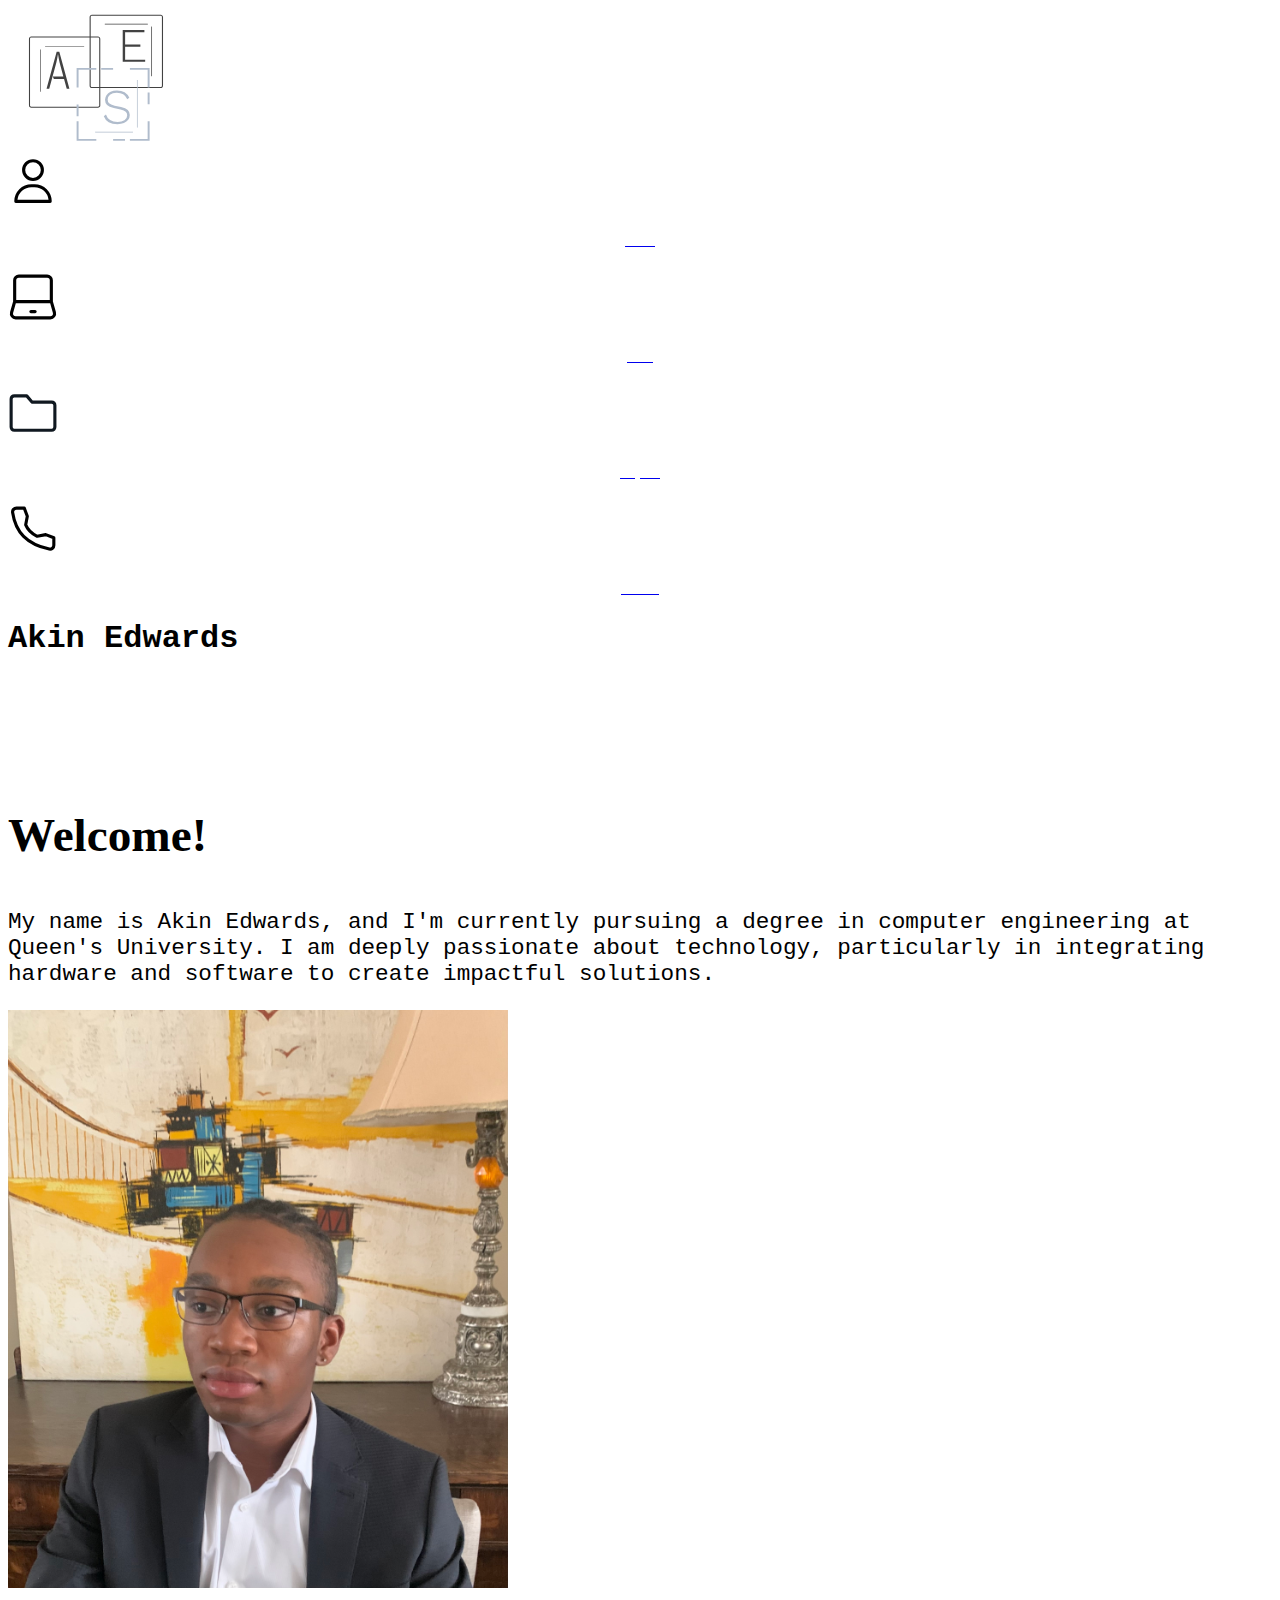
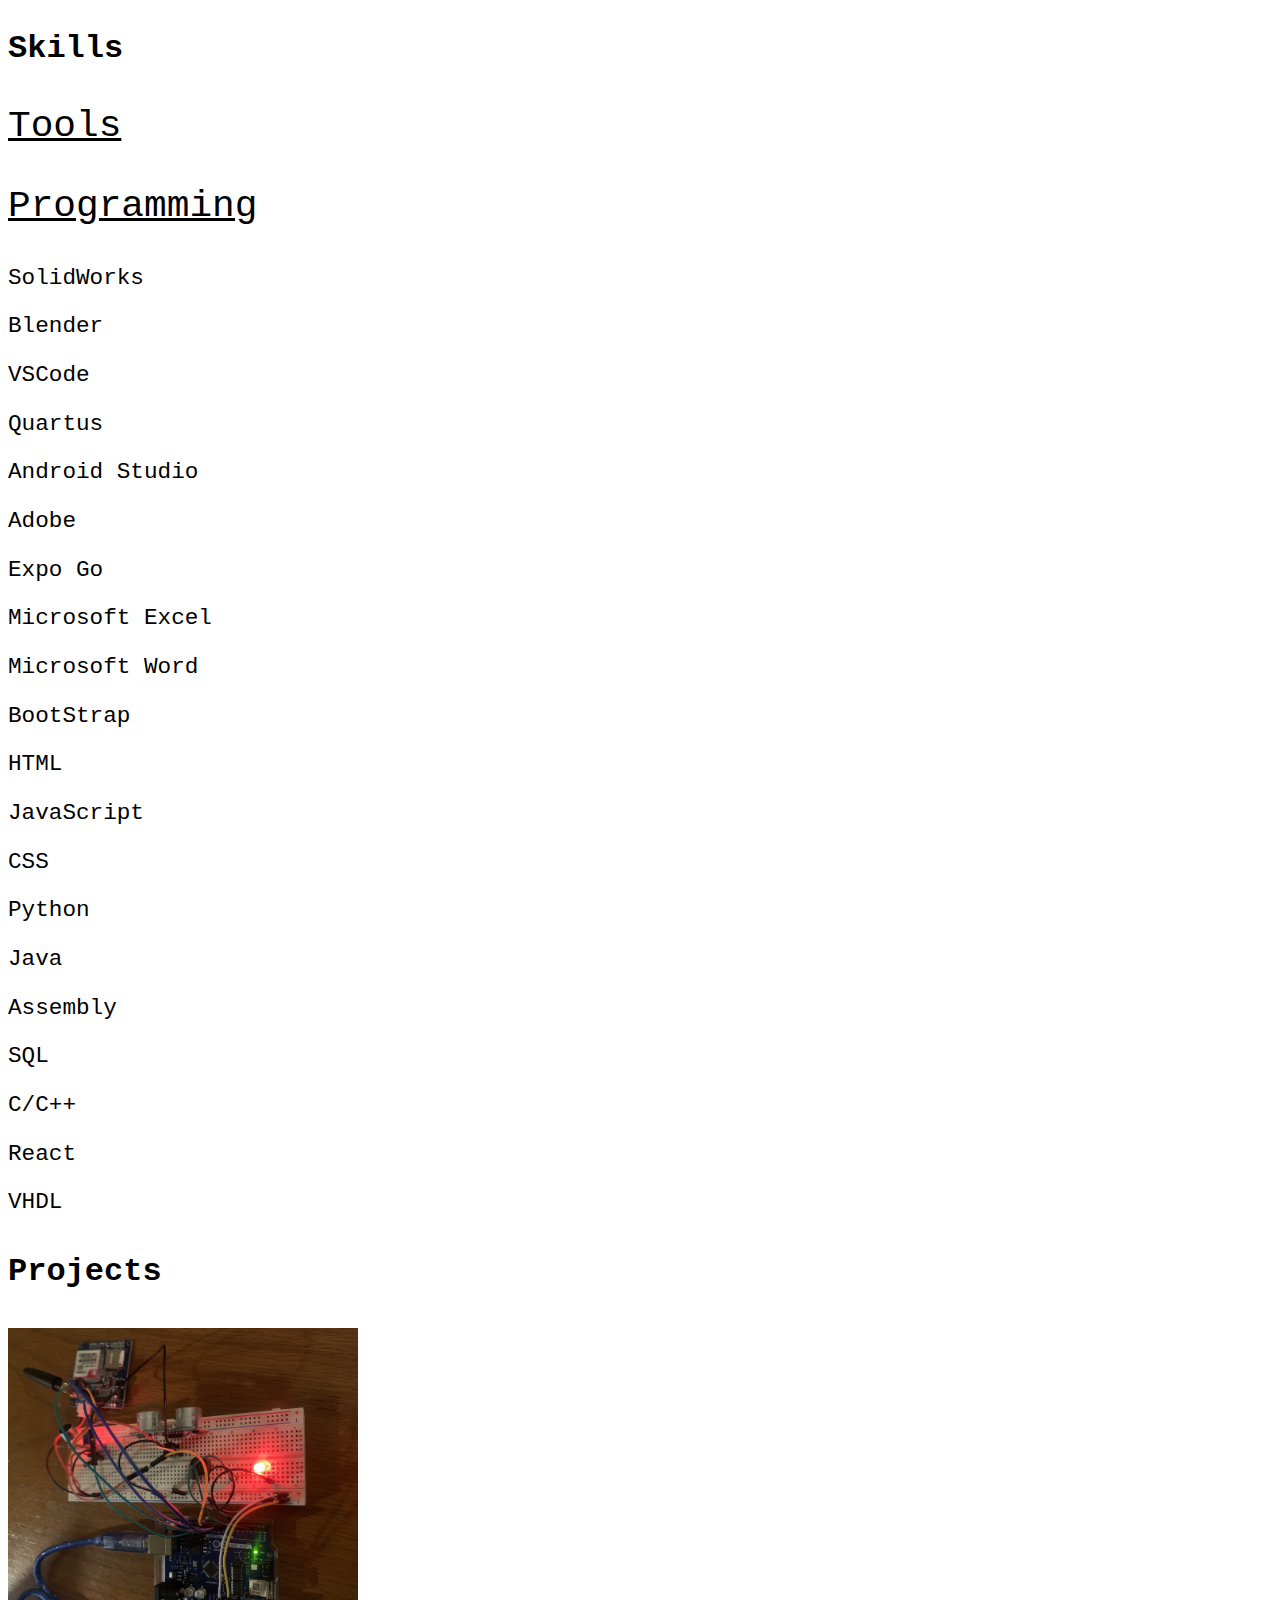
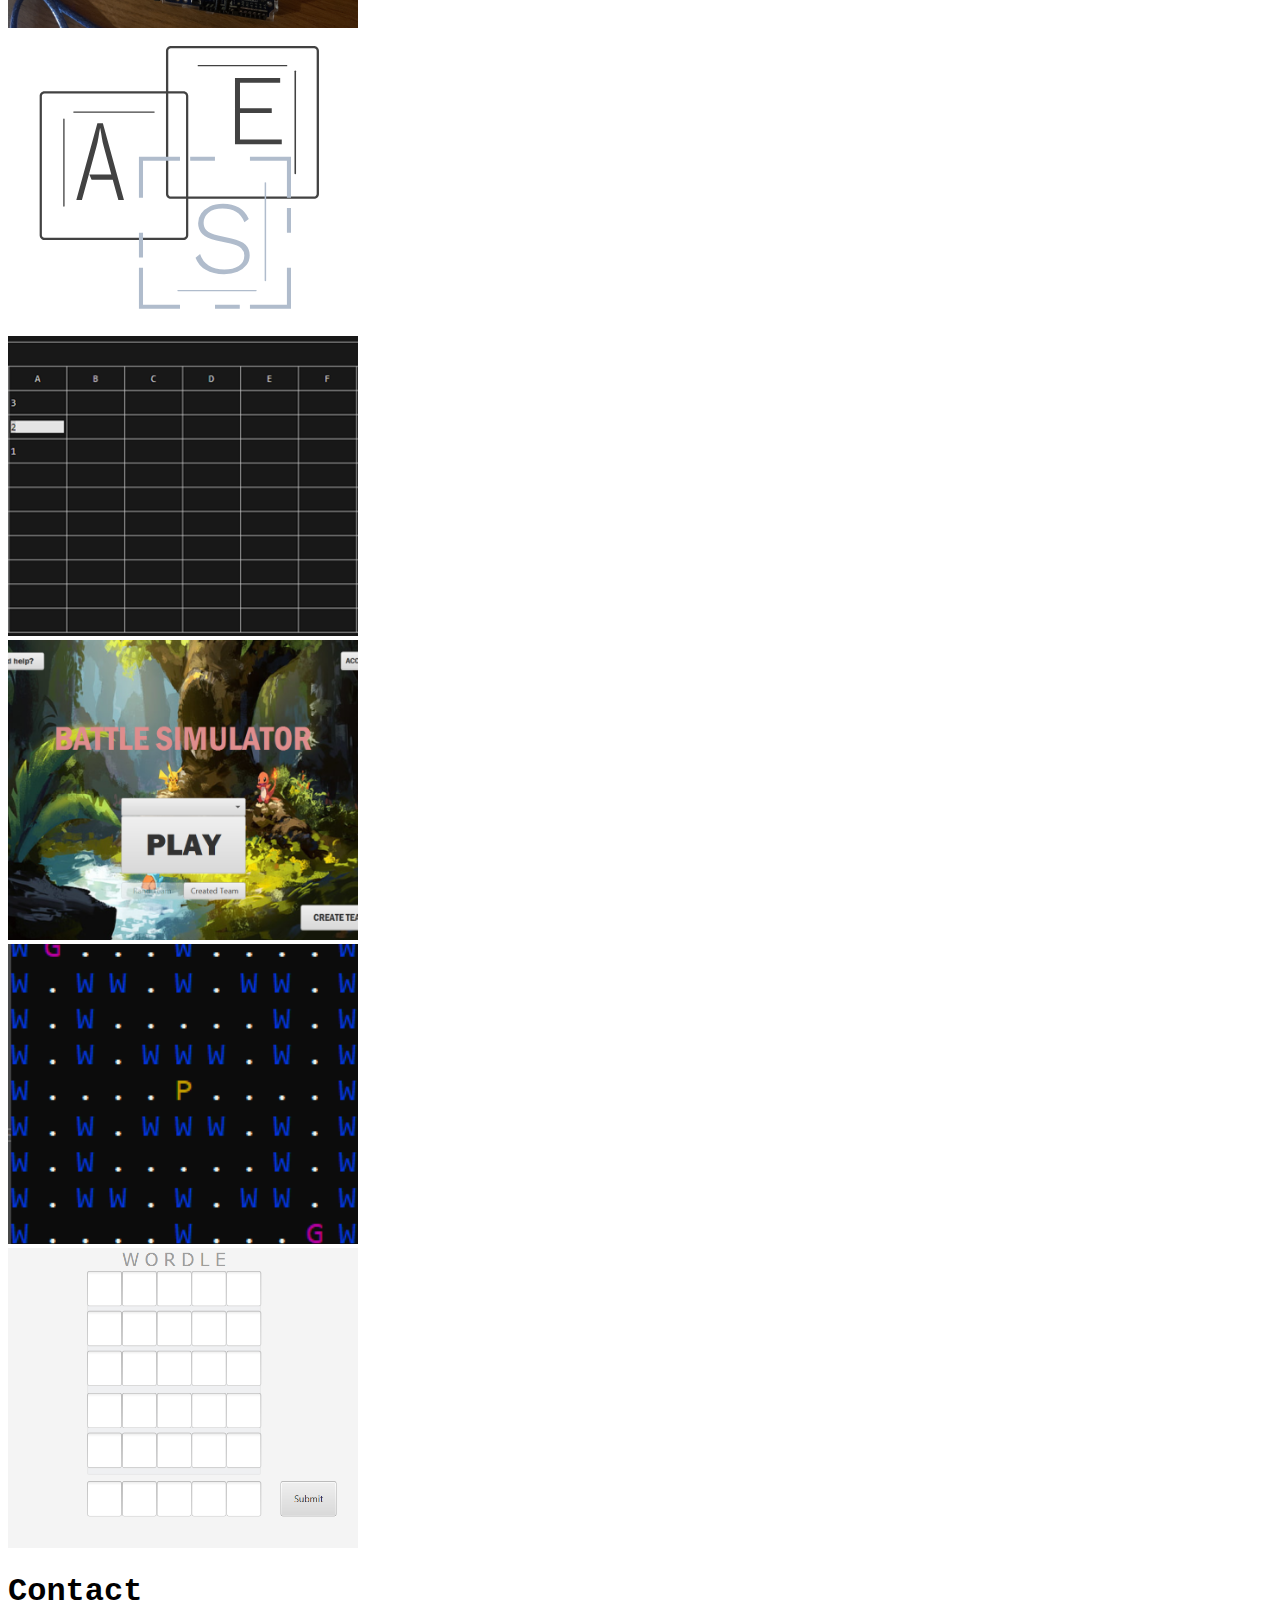
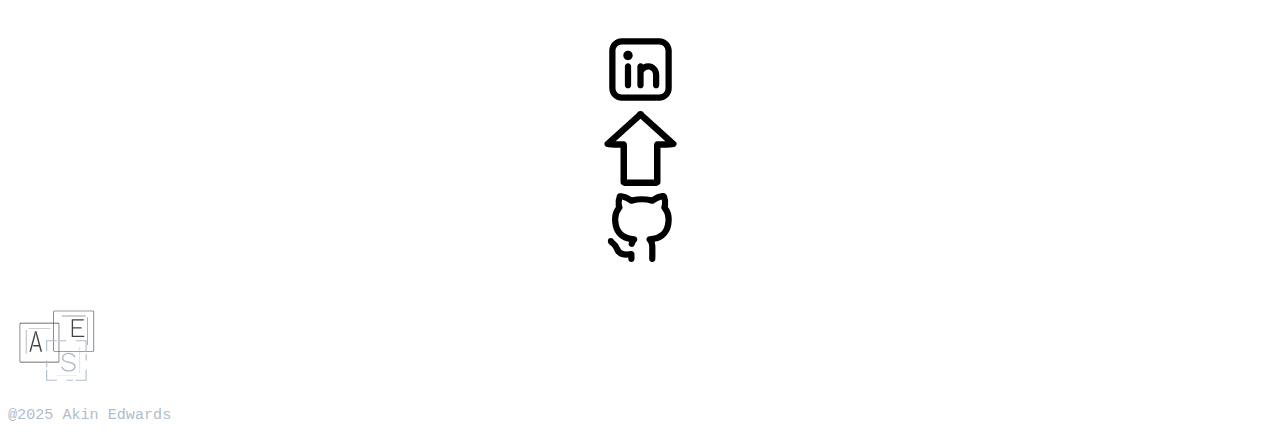
<file: index.html>
<!DOCTYPE html>
<html lang= "en">

<!-- H-->
<head>
    <meta charset = "UTF-8">
    <meta http-equiv = "X-UA-Compatible" content = "IE.edge">
    <meta name = "viewport" content = "width = device - width, initial-scale=1.0">
    <title>Akin Edwards</title>
    <link rel="icon" type ="image/x-ixon" href="images/Logo3.svg">
    <link href="https://cdn.jsdelivr.net/npm/bootstrap@5.3.2/dist/css/bootstrap.min.css" rel="stylesheet" integrity="sha384-T3c6CoIi6uLrA9TneNEoa7RxnatzjcDSCmG1MXxSR1GAsXEV/Dwwykc2MPK8M2HN" crossorigin="anonymous">

    <link href="style.css" rel="stylesheet">
</head>
<body class>

    <nav class = "navbar bg-transparent  ">

        <div class = "container   ">
             
            <div class = " row center-logo    ">
                <div class = "col-12   ">
                    <img src="images/Logo3.svg" class ="r" width="180">
                </div>
            </div>
        
            <div class = "row gx-5 fadeBar rounded   ">

                <div class = "col-3 ">

                    <a class = "nav-item nav-link active rounded align-center" href="#aboutMe" >  

                        <img src = "images/4092564_profile_about_mobile ui_user_icon.svg" class="imgFade rounded w-auto" height = "50" alt="">
                        <h6 class = "fadeText rounded">[About]</h6>

                    </a>

                </div>

                <div class = "col-3">
                    
                    <a class = "nav-item nav-link active rounded align-center" href="#skills" >  

                        <img src = "images/9042462_laptop_icon.svg" class="imgFade rounded w-auto"  height = "50" alt="">
                        <h6 class = "fadeText rounded">[Skills]</h6>

                    </a>

                </div>
                
                <div class = "col-3">

                    <a class = "nav-item nav-link active rounded align-center " href="#projects" >  

                        <img src = "images/3643773_fold_folder_archive_archives_document_icon.svg" class="imgFade rounded w-auto"  height = "50" alt="">
                        <h6 class = "fadeText rounded">[Projects]</h6>

                    </a>

                </div>

                <div class = "col-3">

                    <a class = "nav-item nav-link active rounded align-center " href="#contact" >  

                        <img src = "images/9042869_phone_icon.svg" class="imgFade rounded w-auto" height = "50" alt="">
                        <h6 class = "fadeText rounded">[Contact]</h6>

                    </a>

                </div>

            </div>
        
        </div>
    </nav>
    <div class = "container-flex box ">

        <div class = "container justify-content-center">

            <div class ="row ">

                <div class = "col-12 rounded border border-black border-3 ">

                    <h1 class="text-center display-1 name" id="aboutMe">Akin Edwards</h1>
                
                </div>
                
            </div>
        
            <div class ="row spacing small-spacing " >

                <div class = "col-12 col-lg-6 align-middle center-message" >

                    <div class = "container fort" ;>

                        <h3 class = "text-center headings h3 " >Welcome!</h3>

                        <p class = "text-center default lead">
                            My name is Akin Edwards, and I'm currently pursuing a degree in computer engineering at Queen's University.
                            I am deeply passionate about technology, particularly in integrating hardware and software to create impactful solutions. 
                    
                        </p>

                    </div>
                </div>
                <div class = "col-12 col-lg-6 align-middle">
                    <div>
                        <img src = "images/AkinPicture.jpg" class = "img-fluid h-auto rounded border border-black border-3  " width = "500" ;>
                    </div>
                    
                </div>
                
                
            </div>

        </div>
    </div>

    <div class = "box container spacing">

        <div class ="row align-middle">
            
            <div class = "col-12 rounded border border-black border-3 ">
                <h1 class="text-center display-1 name" id="skills"> Skills</h1>
            </div>

        </div>
        <div class = "row spacing">
          
            <div class = "col-6 text-center ">

                <h3 class = "listHeading"> <u>Tools</u>  </h3>
                
            </div>
            <div class = "col-6 text-center ">

                <h3 class = "listHeading"><u> Programming</u> </h3>
            
            </div>

            <div class = "row  ">   

                <div class = "col-3 ">

                    <P class= "default text-center">SolidWorks</P>
                    <P class= "default text-center">Blender</P>
                    <P class= "default text-center">VSCode</P>
                    <P class= "default text-center">Quartus </P>
                    <P class= "default text-center"> Android Studio </P>

                </div>

                <div class = "col-3">

                    <P class= "default text-center"> Adobe </P>
                    <P class= "default text-center"> Expo Go </P>
                    <P class= "default text-center"> Microsoft Excel </P>
                    <P class= "default text-center"> Microsoft Word</P>
                    <P class= "default text-center"> BootStrap </P>

                </div>

                <div class = "col-3">

                    <P class= "default text-center">HTML </P>
                    <P class= "default text-center">JavaScript </P>
                    <P class= "default text-center">CSS </P>
                    <P class= "default text-center">Python </P>
                    <P class= "default text-center">Java </P>

                </div>

                <div class = "col-3">

                    <P class= "default text-center"> Assembly </P>
                    <P class= "default text-center"> SQL </P>
                    <P class= "default text-center"> C/C++ </P>
                    <P class= "default text-center">  React </P>
                    <P class= "default text-center">VHDL </P>

                </div>
        
            </div> 
            

        </div>
     
    </div>


    <div class = " container box spacing ">
        <div class ="row" >

            <div class = "col-12 rounded border border-black border-3 ">

                <h1 class="text-center display-1 name" id="projects">Projects</h1>
            
            </div>
            
        </div>


        <div class = "row spacing ">
            <div class = "col-md-6 col-xl-4 text-center gy-3 project-container">
                <a class=""> 
                    <div class = "relative" >

                        <img src="images/SecuritySys.JPG" class = "project-img border-3 border rounded ">
                    
                        <h2 class = "overlay-textW absolute border border-3 rounded  " > Security System</h2>

                    </div>
                </a>
            </div>
            <div class = "col-md-6 col-xl-4 text-center gy-3 project-container">
                <a class="" href="https://github.com/WoleEdwards/Portfolio-Website"> 
                    <div class = "relative" >

                        <img src="images/Logo3.svg" class = "project-img border-3 border rounded ">
                    
                        <h2 class = "overlay-textB absolute border border-3 rounded border-black" > Website</h2>

                    </div>
                </a>
            </div>
            <div class = "col-md-6 col-xl-4 text-center gy-3 project-container">
                <a class=""> 
                    <div class = "relative" >

                        <img src="images/SpreadsheetImg.png" class = "project-img border-3 border rounded ">
                    
                        <h2 class = "overlay-textW absolute border border-3 rounded " > SpreadSheet</h2>

                    </div>
                </a>
            </div>

        

        
            <div class = "col-md-6 col-xl-4 text-center gy-3 project-container">
                <a class="" href="https://github.com/WoleEdwards/Battle-Simulator"> 
                    <div class = "relative" >

                        <img src="images/BattleSimlatorImg.png" class = "project-img border-3 border rounded ">
                    
                        <h2 class = "overlay-textB absolute border border-3 rounded border-black " > Battle Simulator</h2>

                    </div>
                </a>
            </div>

           <div class = "col-md-6 col-xl-4 text-center gy-3 project-container">
                <a class="" href="https://github.com/WoleEdwards/Pacman-Project"> 
                    <div class = "relative" >

                        <img src="images/Pacman.png" class = "project-img border-3 border rounded ">
                    
                        <h2 class = "overlay-textW absolute border border-3 rounded  " > Pac-Man</h2>

                    </div>
                </a>
            </div>
            <div class = "col-md-6 col-xl-4 text-center gy-3 project-container">
                <a class="" href="https://github.com/WoleEdwards/Wordle"> 
                    <div class = "relative" >

                        <img src="images/WordleImg.png" class = "project-img border-3 border rounded ">
                         
                        <h2 class = "overlay-textB absolute border border-3 rounded border-black" > Wordle Replica</h2>

                    </div>
                </a>
            </div>
          
        </div>
        


     

    </div>
   
        <div class = "container mt-3">
            <div class ="row">
                

                <div class = "col-12 box rounded border border-black border-3">
                    <h1 class="text-center display-1 name" id = "contact">Contact</h1>
                </div>

                <div class = "col-4 mt-5 align-center">
                    <a class = " active" href="https://www.linkedin.com/in/akin-edwards-339809286/" >  

                        <img src = "images/linked-svgrepo-com.svg" class="imgFade w-auto"  height = "75" alt="">

                    </a>
                </div>

                <div class = "col-4 mt-5 align-center">
                    <a class = "active" href="" >  
                        <img src = "images/up-arrow-hand-drawn-outline-svgrepo-com.svg" class="imgFade w-auto" height = "75" alt="">

                    </a>
                </div>

                <div class = "col-4 mt-5 align-center">
                    <a class = " active " href = "https://www.github.com/WoleEdwards/" >  
                        <img src = "images/github.svg" class="imgFade w-auto"  height = "75" alt="" >

                    </a>
                </div>

                
                
            </div>
        

        </div>

        <script src="https://cdn.jsdelivr.net/npm/bootstrap@5.3.2/dist/js/bootstrap.bundle.min.js" integrity="sha384-C6RzsynM9kWDrMNeT87bh95OGNyZPhcTNXj1NW7RuBCsyN/o0jlpcV8Qyq46cDfL" crossorigin="anonymous"></script>
        <script src="https://cdn.jsdelivr.net/npm/popper.js@1.16.1/dist/umd/popper.min.js"></script>
        <script src="https://cdn.jsdelivr.net/npm/bootstrap@4.6.1/dist/js/bootstrap.bundle.min.js"></script>

        <footer class = "bg-light">
            <div class = "container spacing">
                <div class = "row d-flex ">

                    <div class = "col-12 d-flex justify-content-center" style = "margin-top:10px">
                        <img src="images/Logo3.svg" class ="r" width="100">
                    </div>
                </div>

                <div class = "row d-flex ">
                    <div class="col-12">
                       <p class= "text-center foot-text"> @2025 Akin Edwards</p>
                    </div>
                </div>

            </div>
        </footer>
    
</body>
</html>
</file>
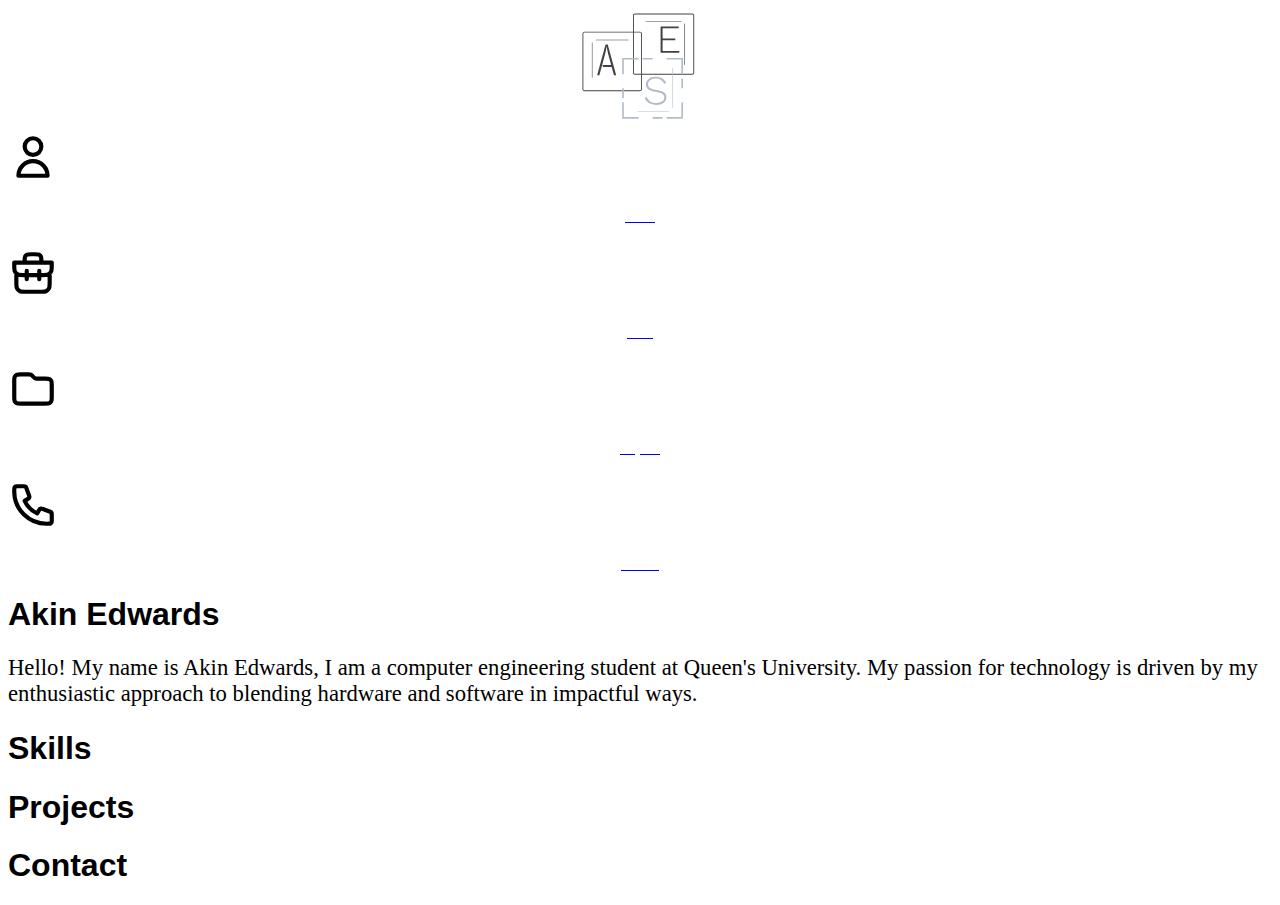
<file: Portfolio Website/index.html>
<!DOCTYPE html>
<html lang= "en">
<head>
    <meta charset = "UTF-8">
    <meta http-equiv = "X-UA-Compatible" content = "IE.edge">
    <meta name = "viewport" content = "width = device - width, initial-scale=1.0">
    <title>Akin Edwards</title>
    <link href="https://cdn.jsdelivr.net/npm/bootstrap@5.3.2/dist/css/bootstrap.min.css" rel="stylesheet" integrity="sha384-T3c6CoIi6uLrA9TneNEoa7RxnatzjcDSCmG1MXxSR1GAsXEV/Dwwykc2MPK8M2HN" crossorigin="anonymous">

    <link href="style.css" rel="stylesheet">
</head>
<body class>
    <script src="https://cdn.jsdelivr.net/npm/bootstrap@5.3.2/dist/js/bootstrap.bundle.min.js" integrity="sha384-C6RzsynM9kWDrMNeT87bh95OGNyZPhcTNXj1NW7RuBCsyN/o0jlpcV8Qyq46cDfL" crossorigin="anonymous"></script>
    <div class = "container-xxl">
        
        <nav class = "navbar sticky-top bg-transparent rounded ">

            <div class = "justify-content-start align-center">
                <a class = " navbar-brand"> <img src="images/Logo3.svg" width="150"></a>
            </div>

            <div class = "row gx-5 fadeBar rounded justify-content-center justify-content-md-end justify-content-lg-end ">
                <div class = "col ">
                    <a class = "nav-item nav-link active rounded align-center" href="#aboutMe" >  
                        <img src = "images/user-svgrepo-com.svg" class="imgFade rounded w-auto" height = "50" alt="">
                        <h6 class = "fadeText rounded">[About]</h6>
                    </a>
                </div>
                <div class = "col">
                    <a class = "nav-item nav-link active rounded align-center" href="#skills" >  
                        <img src = "images/briefcase-alt-1-svgrepo-com.svg" class="imgFade rounded  w-auto"  height = "50" alt="">
                        <h6 class = "fadeText rounded">[Skills]</h6>
                    </a>
                </div>
                
                <div class = "col">
                    <a class = "nav-item nav-link active rounded align-center " href="#projects" >  
                        <img src = "images/folder-svgrepo-com.svg" class="imgFade rounded  w-auto"  height = "50" alt="">
                        <h6 class = "fadeText rounded">[Projects]</h6>
                    </a>
                </div>
                <div class = "col">
                    <a class = "nav-item nav-link active rounded align-center" href="#contact" >  
                        <img src = "images/phone-svgrepo-com (1).svg" class="imgFade rounded  w-auto" height = "50" alt="">
                        <h6 class = "fadeText rounded">[Contact]</h6>

                    </a>
                </div>

            </div>
        </nav>
    </div>

    <div class = "container rounded border border-black border-3 mt-3 box">
        <div class ="row justify-content-center">
            <div class = "col-12 justify-content-center">
                <h1 class="text-center display-1 name">Akin Edwards</h1>
            
            </div>
            
        </div>
     

    </div>

    <div class = "container mt-3">
        <div class ="row">
            <div class = "col-6 border border-black border-2">
                <p class = "text-center align-middle">
                    Hello! My name is Akin Edwards, I am a computer engineering student at Queen's University. My passion for technology is
                    driven by my enthusiastic approach to blending hardware and software in impactful ways. 
                </p>
            </div>

        </div>
    </div>

    <div class = "box container rounded border border-black border-3 mt-3">

        <div class ="row align-middle">

        
            
            <div class = "col-12 ">
                <h1 class="text-center display-1 name"> Skills</h1>
            </div>

            
            
            
        </div>
     
    </div>

    <div class = " box container rounded border border-black border-3 mt-3">
        <div class ="row">
            <div class = "col-12 ">
                <h1 class="text-center display-1 name">Projects</h1>
            
            </div>
            
        </div>
     

    </div>
    <div class = " box container rounded border border-black border-3 mt-3">
        <div class ="row justify-content-center">
            <div class = "col-12 justify-content-center">
                <h1 class="text-center display-1 name">Contact</h1>
            
            </div>
            
        </div>
     

    </div>

</body>
</html>
</file>
<file: style.css>
.imgFade{
    background-color:white;
    transition: 1s;
   
}
.fadeText{
    font-family:Verdana, Geneva, Tahoma, sans-serif;
    color:white;
    transition: 1s;
}

.imgFade:hover{
    color:rgb(176, 188, 204);
    transform: scale(1.1);

}

.align-center{
    text-align:center;

}

.align-left{
    text-align:left;
}

.align-right{
    text-align:right;
}
.nav-item:hover .fadeText{
    color:rgb(176, 188, 204);
   
}

.name{
    font-family:'Courier New', Courier, monospace;
    transition:1s;
}

.headings{
    font-family:'Times New Roman', Times, serif;
    font-size:1.25cm;
}
.default{
    font-family:'Courier New', Courier, monospace;
    font-size:0.6cm;
    color:black;
}

.listHeading{
    font-family:'Courier New', Courier, monospace;
    font-size:1cm;
    color:black;
    font-weight:100;
}


.box:hover .name{
    color:rgb(176, 188, 204);
    transform:scale(1.1);
    font-style:unset;
   
}

.greyBorder{
    border-color:rgb(176, 188, 204);
}

.center-caption{
    top:50%;
    transform: translateY(-50%);
    bottom: initial;


    transform-style:preserve-3d;
    -webkit-transform-style: preserve-3d;
    -moz-transform-style: preserve-3d;

}


 @media (max-width: 480px ) {
    .center-logo
 {
     justify-content: center;
     margin:auto;
 }
}





.center-message{
    margin-top:4cm;
}
@media (max-width:480px){
    .center-message{
        
            margin-top:.5cm;
    }
}


.spacing{
    margin-top:1cm;
}

p{
    font-size:0.5cm;
}
.project-img{
    height:300px;
    width:350px;
    object-fit:cover;
   
    transition:1s;
}

.project-container:hover .project-img {
    filter:blur(12px);
}
.project-container:hover .overlay-textW, .project-container:hover .overlay-textB{

    opacity:1;
}

.relative{
    position:relative;
}
.overlay-textB{
    position:absolute;
    top:50%;
    left:50%;
    transform: translate(-50%, -50%);
    color:black;
    font-family:'Courier New', Courier, monospace;
    opacity:0;
    transition:0.5s;
    
    
}
.overlay-textW{
    position:absolute;
    top:50%;
    left:50%;
    transform: translate(-50%, -50%);
    color:white;
    font-family:'Courier New', Courier, monospace;
    opacity:0;
    transition:0.5s;
    
    
}



.foot-text{
    font-size:0.4cm;
    font-family: 'Courier New', Courier, monospace;
    color:rgb(176, 188, 204);
}

.help{
 justify-content: center;
}
</file>
<file: Portfolio Website/style.css>
.imgFade{
    background-color:white;
    transition: 1s;
    border: 1cm;
    border-color:aqua;
}
.fadeText{
    font-family:'Segoe UI', Tahoma, Geneva, Verdana, sans-serif;
    color:white;
    transition: 1s;
}

.imgFade:hover{
   
   /* background-color:rgb(176, 188, 204); */
   border-color:rgb(176, 188, 204);
   transform: scale(1.1);

}
/* .fadeText:hover{
    color:black;

} */
.align-center{
    text-align:center;

}
.align-left{
    text-align:left;

}

.align-right{
    text-align:right;
}
.nav-item:hover .fadeText{
    color:rgb(120, 120, 120);
   
}

.name{
    font-family:'Trebuchet MS', 'Lucida Sans Unicode', 'Lucida Grande', 'Lucida Sans', Arial, sans-serif;
    transition:1s;
    
}

.box:hover .name{
    color:rgb(176, 188, 204);
    transform:scale(1.1);
    font-style:unset;
   
}
 .box:hover .rightB{
    color:rgb(176, 188, 204);
    transform: translate(-50px, -8px);
    
}
.box:hover  .leftB{
    color:rgb(176, 188, 204);
    transform: translate(50px, -8px);
}
.leftB{
    font-size:3cm;
    transform: translate(50px,-8px);
    transition:1s;
}
.rightB{
    font-size:3cm;
    transform: translate(-50px,-8px);
    transition:1s;
} 
p{
    font-size:0.6cm;
}

@keyframes fadeIn{
    0%{
        bakground-color:white;
    }

    100%{
        background-color:darkolivegreen;
    }
    
}
</file>
